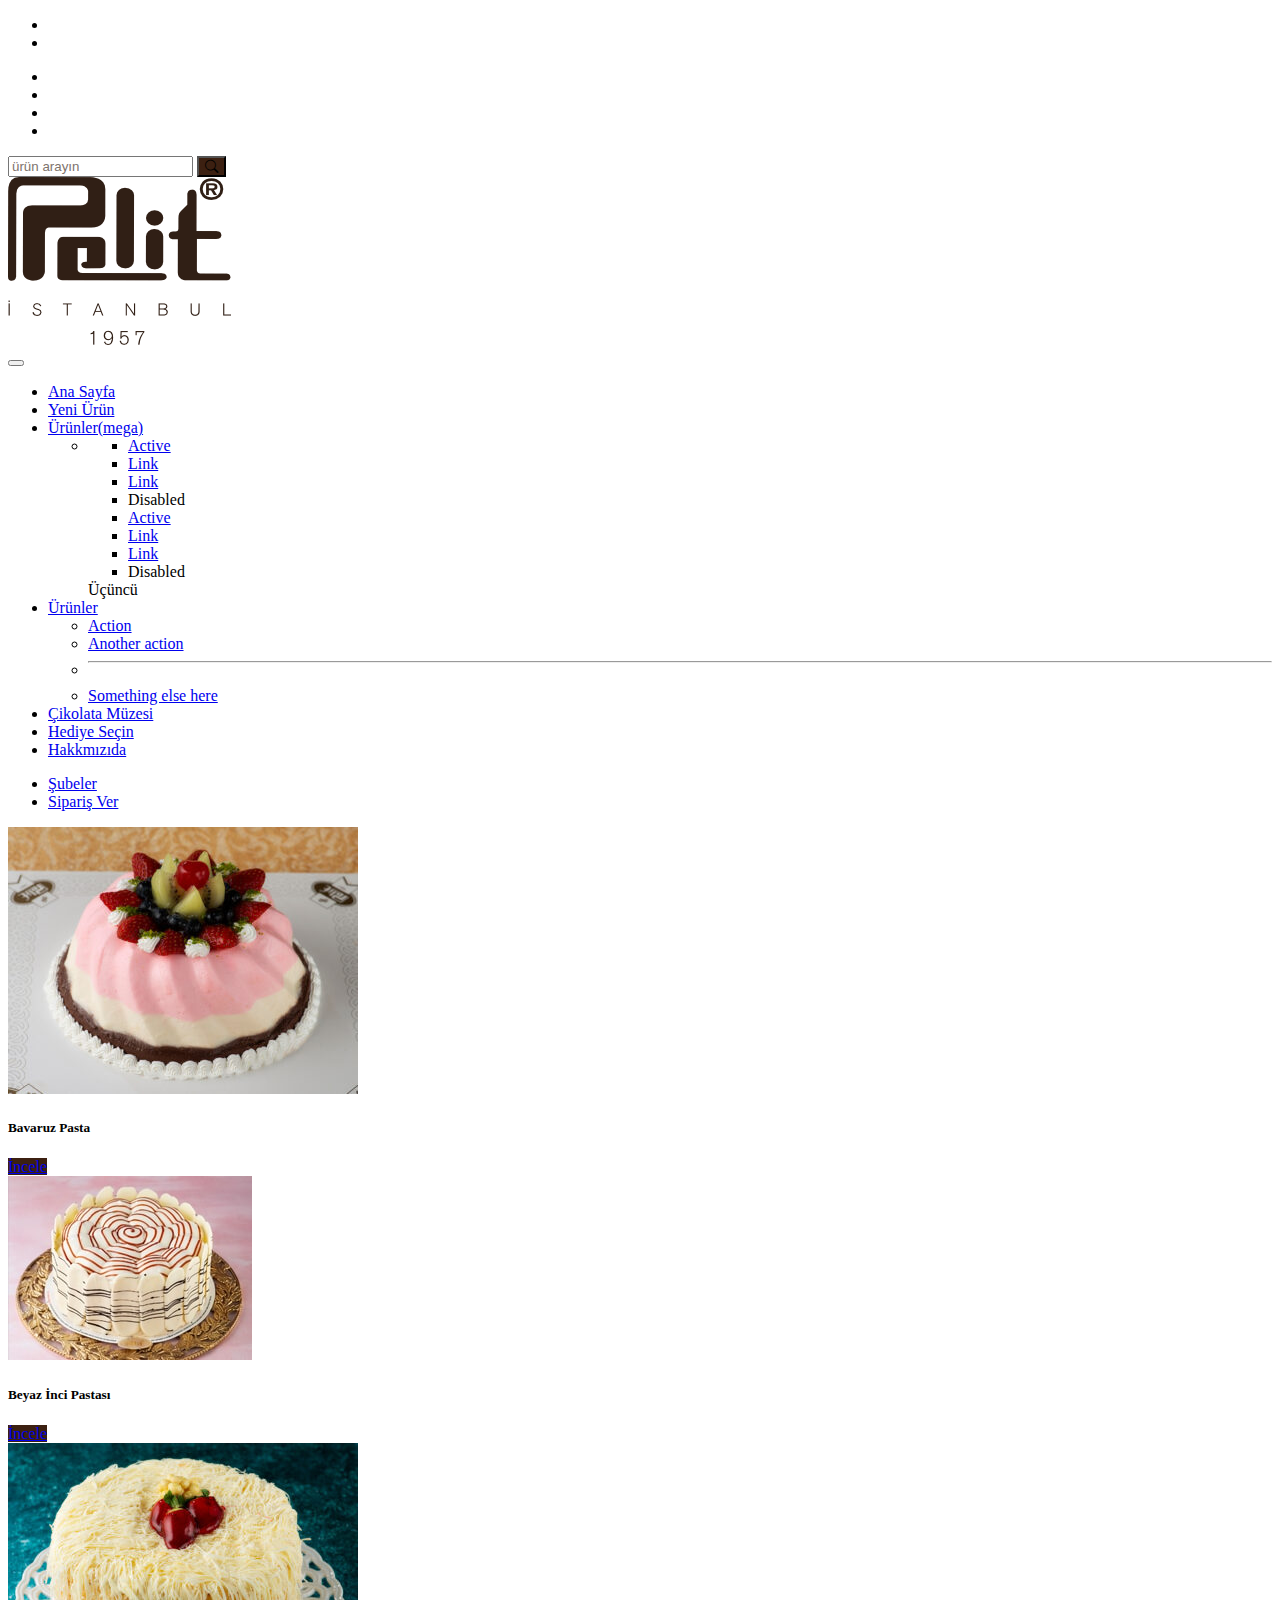
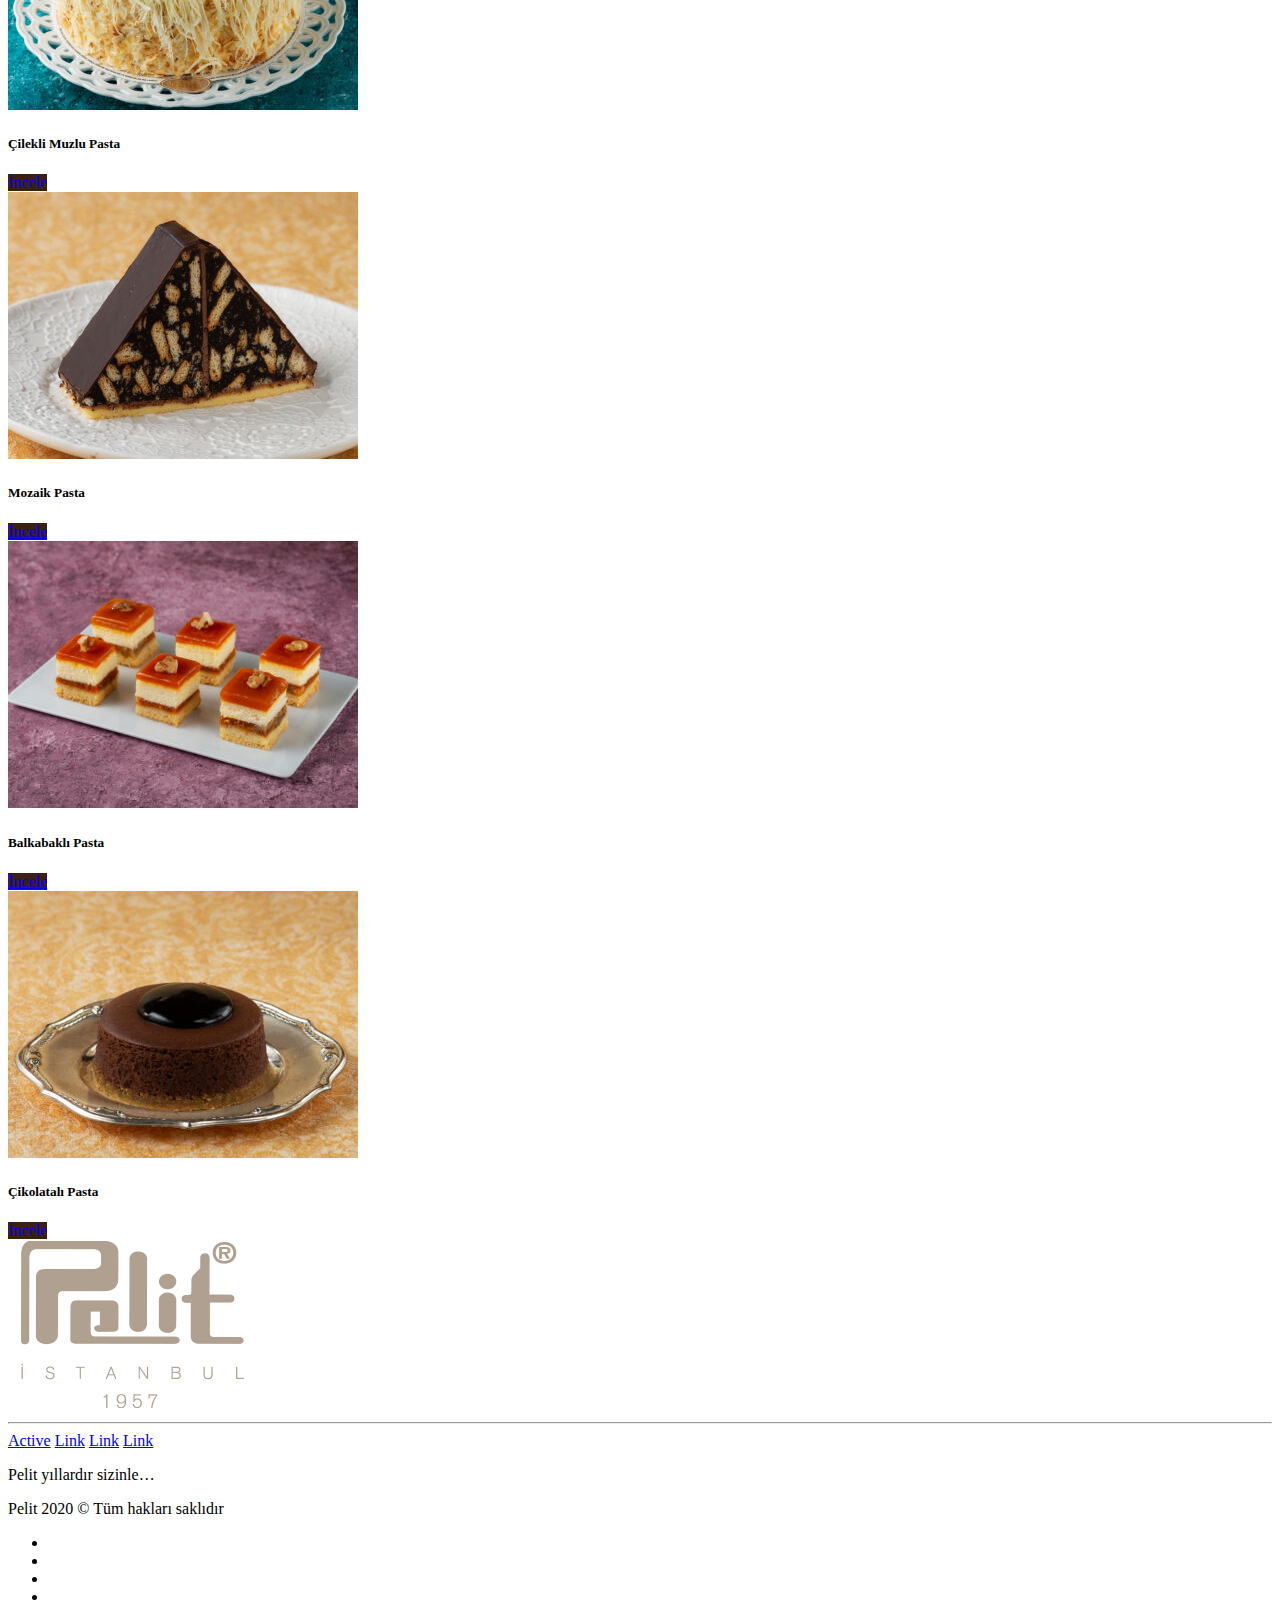
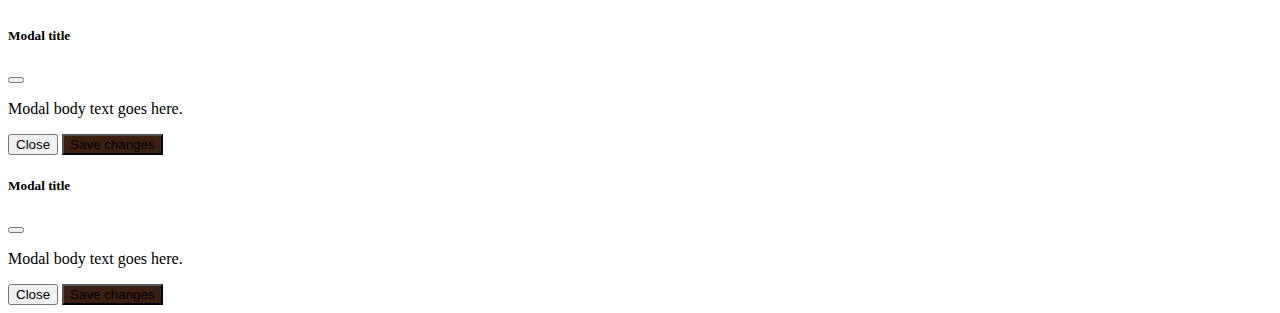
<file: 25.05.07/yeni-urun.html>
<!DOCTYPE html>
<html lang="tr">
  <head>
    <meta charset="utf-8" />
    <meta name="viewport" content="width=device-width, initial-scale=1" />
    <title>Pelit Pastaneleri</title>
    <link
      href="https://cdn.jsdelivr.net/npm/bootstrap@5.3.5/dist/css/bootstrap.min.css"
      rel="stylesheet"
      integrity="sha384-SgOJa3DmI69IUzQ2PVdRZhwQ+dy64/BUtbMJw1MZ8t5HZApcHrRKUc4W0kG879m7"
      crossorigin="anonymous"
    />
    <link
      rel="stylesheet"
      href="https://cdn.jsdelivr.net/npm/bootstrap-icons@1.11.3/font/bootstrap-icons.min.css"
    />
    <link rel="stylesheet" href="https://cdnjs.cloudflare.com/ajax/libs/OwlCarousel2/2.3.4/assets/owl.carousel.min.css" integrity="sha512-tS3S5qG0BlhnQROyJXvNjeEM4UpMXHrQfTGmbQ1gKmelCxlSEBUaxhRBj/EFTzpbP4RVSrpEikbmdJobCvhE3g==" crossorigin="anonymous" referrerpolicy="no-referrer" />
    <link rel="stylesheet" href="https://cdnjs.cloudflare.com/ajax/libs/OwlCarousel2/2.3.4/assets/owl.theme.default.min.css" integrity="sha512-sMXtMNL1zRzolHYKEujM2AqCLUR9F2C4/05cdbxjjLSRvMQIciEPCQZo++nk7go3BtSuK9kfa/s+a4f4i5pLkw==" crossorigin="anonymous" referrerpolicy="no-referrer" />

    <link rel="stylesheet" href="sabit.css" />
    <link rel="stylesheet" href="tasarim.css" />
  </head>
  <body>
    <!-- header -->
    <header>
      <!-- 1.üst kısım -->
      <div class="bg-secondary">
        <div class="container">
          <div class="row">
            <div class="col-12 d-flex">
              <!-- #lang-menu -->
              <ul class="nav" id="lang-menu">
                <li class="nav-item">
                  <a class="nav-link active" aria-current="page" href="#">tr</a>
                </li>
                <li class="nav-item">
                  <a class="nav-link" href="#">en</a>
                </li>
              </ul>
              <!-- #social-menu -->
              <ul class="nav" id="social-menu">
                <li class="nav-item">
                  <a class="nav-link" aria-current="page" href="#"
                    ><i class="bi bi-twitter-x"></i
                  ></a>
                </li>
                <li class="nav-item">
                  <a class="nav-link" href="#"
                    ><i class="bi bi-pinterest"></i
                  ></a>
                </li>
                <li class="nav-item">
                  <a class="nav-link" href="#"
                    ><i class="bi bi-linkedin"></i
                  ></a>
                </li>
                <li class="nav-item">
                  <a class="nav-link" href="#"
                    ><i class="bi bi-instagram"></i
                  ></a>
                </li>
              </ul>

              <!-- #search-panel -->
              <form id="search-panel" class="d-flex ms-auto" role="search">
                <input
                  class="form-control rounded-0 bg-primary text-white border-0"
                  type="search"
                  placeholder="ürün arayın"
                  aria-label="Arama"
                />
                <button
                  class="btn btn-primary rounded-0 border-0"
                  type="submit"
                >
                  <i class="bi bi-search"></i>
                </button>
              </form>
            </div>
          </div>
        </div>
      </div>
      <!-- 2. üst kısım -->
      <div class="">
        <div class="container">
          <div class="row justify-content-center py-2">
            <div class="col-4 col-md-2">
              <a href="index.html">
                <img
                  src="upload/pelit-logo-2-min.png"
                  alt="Pelit Logo"
                  class="img-fluid"
                />
              </a>
            </div>
          </div>
        </div>
      </div>

      <!-- 3. üst kısım -->
      <div class="bg-primary">
        <div class="container">
          <div class="row">
            <div class="col-12">
              <nav class="navbar navbar-expand-lg" data-bs-theme="dark">
                <div class="container-fluid">
                  <button class="navbar-toggler" type="button" data-bs-toggle="collapse" data-bs-target="#navbarSupportedContent" aria-controls="navbarSupportedContent" aria-expanded="false" aria-label="Toggle navigation">
                    <span class="navbar-toggler-icon"></span>
                  </button>
                  <div class="collapse navbar-collapse" id="navbarSupportedContent">
                    <ul class="navbar-nav me-auto mb-2 mb-lg-0">
                      <li class="nav-item">
                        <a class="nav-link active" aria-current="page" href="index.html">Ana Sayfa</a>
                      </li>
                      <li class="nav-item">
                        <a class="nav-link" href="yeni-urun.html">Yeni Ürün</a>
                      </li>
                      <!-- dropdown -->
                      <li class="nav-item dropdown position-static">
                        <a class="nav-link dropdown-toggle" href="#" role="button" data-bs-toggle="dropdown" aria-expanded="false">
                          Ürünler(mega)
                        </a>
                        <ul class="dropdown-menu start-0 end-0 m-0 p-3 rounded-0 border-0 bg-secondary-subtle"  data-bs-theme="light">
                          <li>
                            <!-- normal sayfa tasarımı gibi yapacağız -->
                             <div class="container">
                              <div class="row">
                                <div class="col-12 col-md-3">
                                  <ul class="nav flex-column">
                                    <li class="nav-item">
                                      <a class="nav-link" aria-current="page" href="#">Active</a>
                                    </li>
                                    <li class="nav-item">
                                      <a class="nav-link" href="#">Link</a>
                                    </li>
                                    <li class="nav-item">
                                      <a class="nav-link" href="#">Link</a>
                                    </li>
                                    <li class="nav-item">
                                      <a class="nav-link disabled" aria-disabled="true">Disabled</a>
                                    </li>
                                  </ul>
                                </div>
                                <div class="col-12 col-md-3">
                                  <ul class="nav flex-column">
                                    <li class="nav-item">
                                      <a class="nav-link" aria-current="page" href="#">Active</a>
                                    </li>
                                    <li class="nav-item">
                                      <a class="nav-link" href="#">Link</a>
                                    </li>
                                    <li class="nav-item">
                                      <a class="nav-link" href="#">Link</a>
                                    </li>
                                    <li class="nav-item">
                                      <a class="nav-link disabled" aria-disabled="true">Disabled</a>
                                    </li>
                                  </ul>
                                </div>
                                <div class="col-12 col-md-6">Üçüncü</div>
                              </div>
                             </div>
                          </li>
                        </ul>
                      </li>
                      <!-- /dropdown -->
                      <li class="nav-item dropdown">
                        <a class="nav-link dropdown-toggle" href="#" role="button" data-bs-toggle="dropdown" aria-expanded="false">
                          Ürünler
                        </a>
                        <ul class="dropdown-menu">
                          <li><a class="dropdown-item" href="#">Action</a></li>
                          <li><a class="dropdown-item" href="#">Another action</a></li>
                          <li><hr class="dropdown-divider"></li>
                          <li><a class="dropdown-item" href="#">Something else here</a></li>
                        </ul>
                      </li>
                      <li class="nav-item">
                        <a href="https://google.com.tr" class="nav-link">Çikolata Müzesi</a>
                      </li>
                      <li class="nav-item">
                        <a href="hediye.html" class="nav-link">Hediye Seçin</a>
                      </li>
                      <li class="nav-item">
                        <a href="hakkimizda.html" class="nav-link">Hakkmızıda</a>
                      </li>
                    </ul>
                    <ul class="navbar-nav">
                      <li class="nav-item">
                        <a href="subeler.html" class="nav-link">Şubeler</a>
                      </li>
                      <li class="nav-item">
                        <a href="#" data-bs-toggle="modal" data-bs-target="#siparisModal" class="btn btn-danger">Sipariş Ver</a>
                      </li>
                    </ul>
                  </div>
                </div>
              </nav>
            </div>
          </div>
        </div>
      </div>
    </header>

    <!-- main -->
    <main>
        <div class="container py-3">
            <div class="row g-3">
                <div class="col-3">
                    <div class="card">
                        <img src="upload/bavaruaz-4-350x267.jpg" class="card-img-top" alt="Bavaruz">
                        <div class="card-body">
                          <h5 class="card-title">Bavaruz Pasta</h5>
                          <a href="#" class="btn btn-primary">İncele</a>
                        </div>
                      </div>
                </div>
                <div class="col-3">
                    <div class="card">
                        <img src="upload/beyaz-inci-min.jpg" class="card-img-top" alt="Beyaz İnci">
                        <div class="card-body">
                          <h5 class="card-title">Beyaz İnci Pastası</h5>
                          <a href="#" class="btn btn-primary">İncele</a>
                        </div>
                      </div>
                </div>
                <div class="col-3">
                    <div class="card">
                        <img src="upload/cilek-muzlu-6-350x267.jpg" class="card-img-top" alt="Çilekli Muzlu">
                        <div class="card-body">
                          <h5 class="card-title">Çilekli Muzlu Pasta</h5>
                          <a href="#" class="btn btn-primary">İncele</a>
                        </div>
                      </div>
                </div>
                <div class="col-3">
                    <div class="card">
                        <img src="upload/mozaik-piramit-baton-1-350x267.jpg" class="card-img-top" alt="Mozaik">
                        <div class="card-body">
                          <h5 class="card-title">Mozaik Pasta</h5>
                          <a href="#" class="btn btn-primary">İncele</a>
                        </div>
                      </div>
                </div>
                <div class="col-3">
                    <div class="card">
                        <img src="upload/balkabakli-cheseecakes-1-350x267.jpg" class="card-img-top" alt="Balkabaklı">
                        <div class="card-body">
                          <h5 class="card-title">Balkabaklı Pasta</h5>
                          <a href="#" class="btn btn-primary">İncele</a>
                        </div>
                      </div>
                </div>
                <div class="col-3">
                    <div class="card">
                        <img src="upload/cikolatali-cheseecake1-1-350x267.jpg" class="card-img-top" alt="Çikolatalı">
                        <div class="card-body">
                          <h5 class="card-title">Çikolatalı Pasta</h5>
                          <a href="#" class="btn btn-primary">İncele</a>
                        </div>
                      </div>
                </div>
            </div>
            <div class="row mt-3">
              <div class="owl-carousel owl-theme">
                <div class="card"> 
                    <img src="upload/bavaruaz-4-350x267.jpg" class="img-fluid" alt="resim">
               </div>
                <div class="card"> 
                    <img src="upload/beyaz-inci-min.jpg" class="img-fluid" alt="resim">
               </div>
                <div class="card"> 
                    <img src="upload/cilek-muzlu-6-350x267.jpg" class="img-fluid" alt="resim">
               </div>
                <div class="card"> 
                    <img src="upload/mozaik-piramit-baton-1-350x267.jpg" class="img-fluid" alt="resim">
               </div>
                <div class="card"> 
                    <img src="upload/mozaik-piramit-baton-1-350x267.jpg" class="img-fluid" alt="resim">
               </div>
                <div class="card"> 
                    <img src="upload//tartolet-min.jpg" class=" img-fluid" alt="resim">
               </div>   
              </div>
            </div>
        </div>
    </main>

    <!-- footer -->
    <footer class="bg-primary">
      <!-- footer 1.satır -->
      <div class="container">
        <div class="row justify-content-center py-3">
          <div class="col-3 col-md-1">
            <a href="index.html">
              <img
                src="upload/logo-bottom-min.png"
                alt="Logo"
                class="img-fluid opacity-25"
              />
            </a>
          </div>
        </div>

        <div class="row justify-content-center pb-3">
          <hr class="border border-white border-1 opacity-25 w-50" />
        </div>

        <div class="row pb-3">
          <div class="col-12">
            <nav class="nav justify-content-center">
              <a class="nav-link link-light link-opacity-25" href="#">Active</a>
              <a class="nav-link link-light link-opacity-25" href="#">Link</a>
              <a class="nav-link link-light link-opacity-25" href="#">Link</a>
              <a class="nav-link link-light link-opacity-25" href="#">Link</a>
            </nav>
          </div>
        </div>
      </div>

      <div class="bg-secondary py-2">
        <div class="container">
          <div class="row  align-items-center">
            <div class="col-md-4">
              <p class="fs-5 text-light m-0">Pelit yıllardır sizinle…</p>
            </div>

            <div class="col-md-4">
              <p class="text-white text-center m-0">Pelit 2020 © Tüm hakları saklıdır</p>
            </div>

            <div class="col-md-4">
              <!-- #social-menu -->
              <ul class="nav justify-content-end" id="social-bottom-menu">
                <li class="nav-item">
                  <a class="nav-link" aria-current="page" href="#"
                    ><i class="bi bi-twitter-x"></i
                  ></a>
                </li>
                <li class="nav-item">
                  <a class="nav-link" href="#"
                    ><i class="bi bi-pinterest"></i
                  ></a>
                </li>
                <li class="nav-item">
                  <a class="nav-link" href="#"
                    ><i class="bi bi-linkedin"></i
                  ></a>
                </li>
                <li class="nav-item">
                  <a class="nav-link" href="#"
                    ><i class="bi bi-instagram"></i
                  ></a>
                </li>
              </ul>
            </div>
          </div>
        </div>
      </div>
    </footer>


    <!-- sipariş modal -->
    <div class="modal fade" tabindex="-1" id="siparisModal">
      <div class="modal-dialog modal-dialog-centered modal-lg">
        <div class="modal-content">
          <div class="modal-header">
            <h5 class="modal-title">Modal title</h5>
            <button type="button" class="btn-close" data-bs-dismiss="modal" aria-label="Close"></button>
          </div>
          <div class="modal-body">
            <p>Modal body text goes here.</p>
          </div>
          <div class="modal-footer">
            <button type="button" class="btn btn-secondary" data-bs-dismiss="modal">Close</button>
            <button type="button" class="btn btn-primary">Save changes</button>
          </div>
        </div>
      </div>
    </div><div class="modal" tabindex="-1">
      <div class="modal-dialog">
        <div class="modal-content">
          <div class="modal-header">
            <h5 class="modal-title">Modal title</h5>
            <button type="button" class="btn-close" data-bs-dismiss="modal" aria-label="Close"></button>
          </div>
          <div class="modal-body">
            <p>Modal body text goes here.</p>
          </div>
          <div class="modal-footer">
            <button type="button" class="btn btn-secondary" data-bs-dismiss="modal">Close</button>
            <button type="button" class="btn btn-primary">Save changes</button>
          </div>
        </div>
      </div>
    </div>

    <script src="https://code.jquery.com/jquery-3.7.1.min.js" integrity="sha256-/JqT3SQfawRcv/BIHPThkBvs0OEvtFFmqPF/lYI/Cxo=" crossorigin="anonymous"></script>

    <!-- owl carousel -->
    <script src="https://cdnjs.cloudflare.com/ajax/libs/OwlCarousel2/2.3.4/owl.carousel.min.js" integrity="sha512-bPs7Ae6pVvhOSiIcyUClR7/q2OAsRiovw4vAkX+zJbw3ShAeeqezq50RIIcIURq7Oa20rW2n2q+fyXBNcU9lrw==" crossorigin="anonymous" referrerpolicy="no-referrer"></script>
    <script
      src="https://cdn.jsdelivr.net/npm/bootstrap@5.3.5/dist/js/bootstrap.bundle.min.js"
      integrity="sha384-k6d4wzSIapyDyv1kpU366/PK5hCdSbCRGRCMv+eplOQJWyd1fbcAu9OCUj5zNLiq"
      crossorigin="anonymous"
    ></script>


    <script>
      $(document).ready(function(){
        $('.owl-carousel').owlCarousel({
          loop: true,       // Sonsuz döngü aktif
          autoplay: true,      
          margin: 10,         // Öğeler arası boşluk
          responsive: {
            0:    { items: 1 },
            576:  { items: 2 },
            768:  { items: 3 },
            992:  { items: 4 }
          }
        });
      });
    </script>
  </body>
</html>
</file>
<file: 25.05.07/sabit.css>
:root, [data-bs-theme=light] {
    --bs-blue: #0d6efd;
    --bs-indigo: #6610f2;
    --bs-purple: #6f42c1;
    --bs-pink: #d63384;
    --bs-red: #dc3545;
    --bs-orange: #fd7e14;
    --bs-yellow: #ffc107;
    --bs-green: #198754;
    --bs-teal: #20c997;
    --bs-cyan: #0dcaf0;
    --bs-black: #000;
    --bs-white: #fff;
    --bs-gray: #6c757d;
    --bs-gray-dark: #343a40;
    --bs-gray-100: #f8f9fa;
    --bs-gray-200: #e9ecef;
    --bs-gray-300: #dee2e6;
    --bs-gray-400: #ced4da;
    --bs-gray-500: #adb5bd;
    --bs-gray-600: #6c757d;
    --bs-gray-700: #495057;
    --bs-gray-800: #343a40;
    --bs-gray-900: #212529;
    --bs-primary: rgb(60, 32, 17);
    --bs-secondary: rgb(126, 115, 108); 
    --bs-success: #198754;
    --bs-info: #0dcaf0;
    --bs-warning: #ffc107;
    --bs-danger: #dc3545;
    --bs-light: #f8f9fa;
    --bs-dark: #212529;
    --bs-primary-rgb: 60, 32, 17;
    --bs-secondary-rgb: 126, 115, 108;
    --bs-success-rgb: 25,135,84;
    --bs-info-rgb: 13,202,240;
    --bs-warning-rgb: 255,193,7;
    --bs-danger-rgb: 220,53,69;
    --bs-light-rgb: 248,249,250;
    --bs-dark-rgb: 33,37,41;
    --bs-primary-text-emphasis: #052c65;
    --bs-secondary-text-emphasis: #2b2f32;
    --bs-success-text-emphasis: #0a3622;
    --bs-info-text-emphasis: #055160;
    --bs-warning-text-emphasis: #664d03;
    --bs-danger-text-emphasis: #58151c;
    --bs-light-text-emphasis: #495057;
    --bs-dark-text-emphasis: #495057;
    --bs-primary-bg-subtle: #cfe2ff;
    --bs-secondary-bg-subtle: #e2e3e5;
    --bs-success-bg-subtle: #d1e7dd;
    --bs-info-bg-subtle: #cff4fc;
    --bs-warning-bg-subtle: #fff3cd;
    --bs-danger-bg-subtle: #f8d7da;
    --bs-light-bg-subtle: #fcfcfd;
    --bs-dark-bg-subtle: #ced4da;
    --bs-primary-border-subtle: #9ec5fe;
    --bs-secondary-border-subtle: #c4c8cb;
    --bs-success-border-subtle: #a3cfbb;
    --bs-info-border-subtle: #9eeaf9;
    --bs-warning-border-subtle: #ffe69c;
    --bs-danger-border-subtle: #f1aeb5;
    --bs-light-border-subtle: #e9ecef;
    --bs-dark-border-subtle: #adb5bd;
    --bs-white-rgb: 255,255,255;
    --bs-black-rgb: 0,0,0;
    --bs-font-sans-serif: system-ui,-apple-system,"Segoe UI",Roboto,"Helvetica Neue","Noto Sans","Liberation Sans",Arial,sans-serif,"Apple Color Emoji","Segoe UI Emoji","Segoe UI Symbol","Noto Color Emoji";
    --bs-font-monospace: SFMono-Regular,Menlo,Monaco,Consolas,"Liberation Mono","Courier New",monospace;
    --bs-gradient: linear-gradient(180deg, rgba(255, 255, 255, 0.15), rgba(255, 255, 255, 0));
    --bs-body-font-family: var(--bs-font-sans-serif);
    --bs-body-font-size: 1rem;
    --bs-body-font-weight: 400;
    --bs-body-line-height: 1.5;
    --bs-body-color: #212529;
    --bs-body-color-rgb: 33,37,41;
    --bs-body-bg: #fff;
    --bs-body-bg-rgb: 255,255,255;
    --bs-emphasis-color: #000;
    --bs-emphasis-color-rgb: 0,0,0;
    --bs-secondary-color: rgba(33, 37, 41, 0.75);
    --bs-secondary-color-rgb: 33,37,41;
    --bs-secondary-bg: #e9ecef;
    --bs-secondary-bg-rgb: 233,236,239;
    --bs-tertiary-color: rgba(33, 37, 41, 0.5);
    --bs-tertiary-color-rgb: 33,37,41;
    --bs-tertiary-bg: #f8f9fa;
    --bs-tertiary-bg-rgb: 248,249,250;
    --bs-heading-color: inherit;
    --bs-link-color: #0d6efd;
    --bs-link-color-rgb: 13,110,253;
    --bs-link-decoration: underline;
    --bs-link-hover-color: #0a58ca;
    --bs-link-hover-color-rgb: 10,88,202;
    --bs-code-color: #d63384;
    --bs-highlight-color: #212529;
    --bs-highlight-bg: #fff3cd;
    --bs-border-width: 1px;
    --bs-border-style: solid;
    --bs-border-color: #dee2e6;
    --bs-border-color-translucent: rgba(0, 0, 0, 0.175);
    --bs-border-radius: 0.375rem;
    --bs-border-radius-sm: 0.25rem;
    --bs-border-radius-lg: 0.5rem;
    --bs-border-radius-xl: 1rem;
    --bs-border-radius-xxl: 2rem;
    --bs-border-radius-2xl: var(--bs-border-radius-xxl);
    --bs-border-radius-pill: 50rem;
    --bs-box-shadow: 0 0.5rem 1rem rgba(0, 0, 0, 0.15);
    --bs-box-shadow-sm: 0 0.125rem 0.25rem rgba(0, 0, 0, 0.075);
    --bs-box-shadow-lg: 0 1rem 3rem rgba(0, 0, 0, 0.175);
    --bs-box-shadow-inset: inset 0 1px 2px rgba(0, 0, 0, 0.075);
    --bs-focus-ring-width: 0.25rem;
    --bs-focus-ring-opacity: 0.25;
    --bs-focus-ring-color: rgba(13, 110, 253, 0.25);
    --bs-form-valid-color: #198754;
    --bs-form-valid-border-color: #198754;
    --bs-form-invalid-color: #dc3545;
    --bs-form-invalid-border-color: #dc3545;
}
</file>
<file: 25.05.07/tasarim.css>
.btn-primary{
    background-color: var(--bs-primary);
}

/* header */


#lang-menu{
    border-right: var(--bs-border-width) solid var(--bs-white);
}
#lang-menu a,
#social-menu a,
#social-bottom-menu a{
    color: var(--bs-white);
}

#lang-menu a:hover{
    color: var(--bs-black);
    background-color: var(--bs-white);
}

#social-menu a:hover,
#social-bottom-menu a:hover{
    color:var(--bs-primary);
}

#search-panel input::placeholder{
    color:var(--bs-secondary);
}

#search-panel button:hover{
    background-color: var(--bs-secondary);
}

#search-panel .form-control:focus {

    outline: none;
    box-shadow: none;
}

/* main */
#bolum1-kart{

}
</file>
